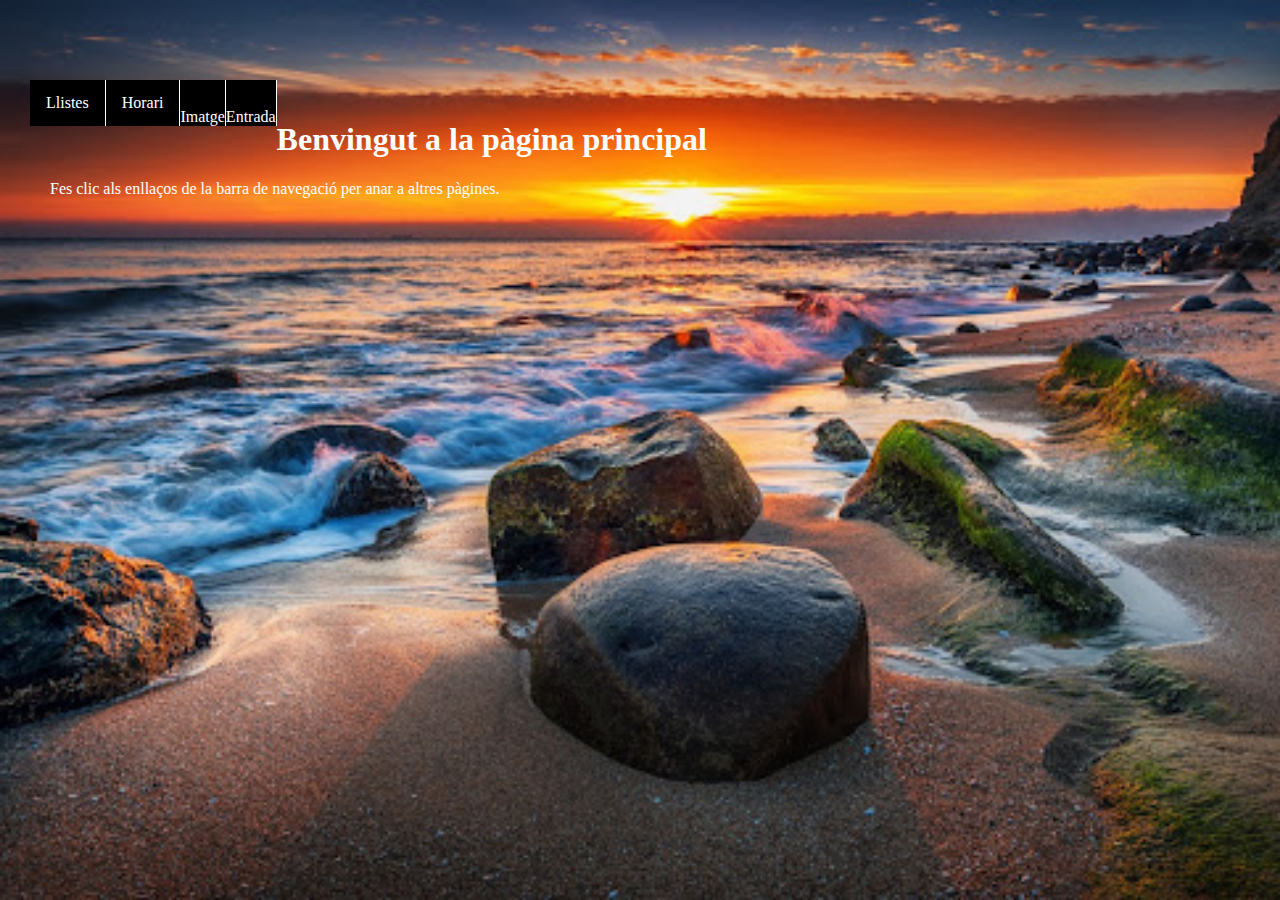
<file: Index/index.html>
<!DOCTYPE html>
<html lang="ca">

<head>
    <meta charset="UTF-8">
    <meta name="viewport" content="width=device-width, initial-scale=1.0">
    <title>Barra de Navegació</title>
    <link rel="stylesheet" href="../ESTIL/barra.css">
    <link rel="stylesheet" href="../ESTIL/general.css">
</head>

<body>
    <div class="navbar">
        <li class="navbar"><a class="navbar" href="../PAGINES/llista.html">Llistes</a></li>
        <li class="navbar"><a class="navbar" href="../PAGINES/horari.html">Horari</a></li>
        <li class="navbar"><a class="navbar" href="../PAGINES/mapimages.html"></a>Imatge</li>
        <li class="navbar"><a class="navbar" href="../PAGINES/entrada.html"></a>Entrada</li>
    </div>

    <div style="margin-top: 80px; padding: 20px;">
        <h1>Benvingut a la pàgina principal</h1>
        <p>Fes clic als enllaços de la barra de navegació per anar a altres pàgines.</p>
    </div>
</body>

</html>
</file>
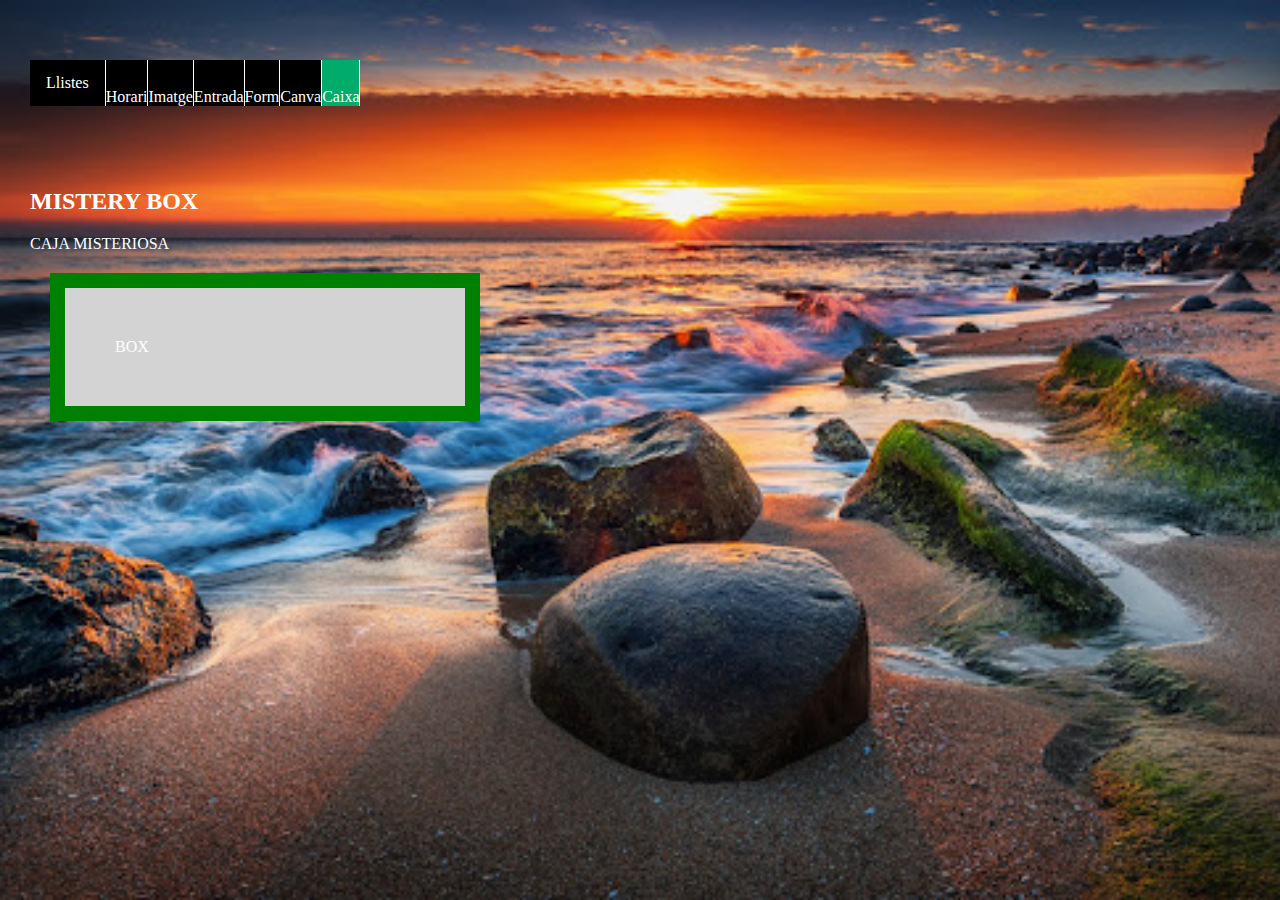
<file: PAGINES/caixa.html>
<!DOCTYPE html>
<html>
<head>
    <meta charset="UTF-8">
    <meta name="viewport" content="width=device-width, initial-scale=1.0">
    <title>Document</title>
    <link rel="stylesheet" href="../ESTIL/barra.css">
    <link rel="stylesheet" href="../ESTIL/general.css">
    <link rel="stylesheet" href="../ESTIL/caixa.css">
</head>
<body>
    <div class="navbar">
        <li class="navbar"><a class="navbar" href="../PAGINES/llista.html">Llistes</a></li>
        <li class="navbar"><a class="navbar" href="../PAGINES/horari.html"></a>Horari</li>
        <li class="navbar"><a class="navbar" href="../PAGINES/mapimages.html"></a>Imatge</li>
        <li class="navbar"><a class="navbar" href="../PAGINES/entrada.html"></a>Entrada</li>
        <li class="navbar"><a class="navbar" href="../PAGINES/form.html"></a>Form</li>
        <li class="navbar"><a class="navbar" href="../PAGINES/provacanvas.html"></a>Canva</li>
        <li class="navbar active"><a class="navbar" href="../PAGINES/caixa.html"></a>Caixa</li>
    </div>
<br><br><br><br><br><br>

        <h2>MISTERY BOX</h2>
        
        <p>CAJA MISTERIOSA</p>
        
        <div class = "box">BOX</div>
        
        </body>
        </html>
</file>
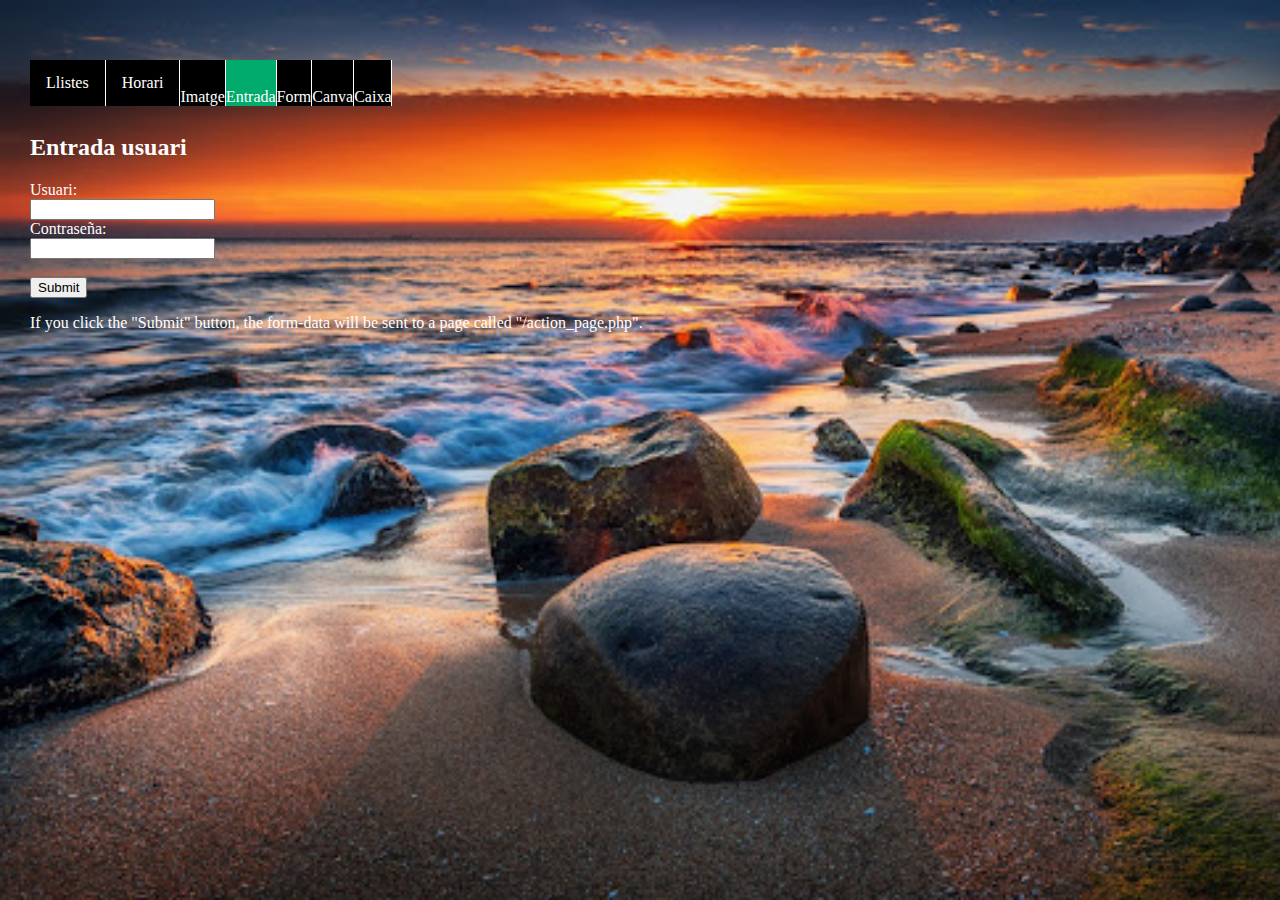
<file: PAGINES/entrada.html>
<!DOCTYPE html>
<html lang="es">

<head>
    <meta charset="UTF-8">
    <meta name="viewport" content="width=device-width, initial-scale=1.0">
    <title>Document</title>
    <link rel="stylesheet" href="../ESTIL/barra.css">
    <link rel="stylesheet" href="../ESTIL/general.css">
</head>

<body>
    <div class="navbar">
        <li class="navbar"><a class="navbar" href="../PAGINES/llista.html">Llistes</a></li>
        <li class="navbar"><a class="navbar" href="../PAGINES/horari.html">Horari</a></li>
        <li class="navbar"><a class="navbar" href="../PAGINES/mapimages.html"></a>Imatge</li>
        <li class="navbar active"><a class="navbar" href="../PAGINES/entrada.html"></a>Entrada</li>
        <li class="navbar"><a class="navbar" href="../PAGINES/form.html"></a>Form</li>
        <li class="navbar"><a class="navbar" href="../PAGINES/provacanvas.html"></a>Canva</li>
        <li class="navbar"><a class="navbar" href="../PAGINES/caixa.html"></a>Caixa</li>
    </div>
    <br>
    <br>
    <br>
    <h2>Entrada usuari</h2>

    <form action="./validausuari.html">
        <label for="fname">Usuari:</label><br>
        <input type="text" id="fname" name="Usuari" value=""><br>
        <label for="lname">Contraseña:</label><br>
        <input type="password" id="lname" name="Contraseña" value=""><br><br>
        <input type="submit" value="Submit">
    </form>

    <p>If you click the "Submit" button, the form-data will be sent to a page called "/action_page.php".</p>


</body>

</html>
</file>
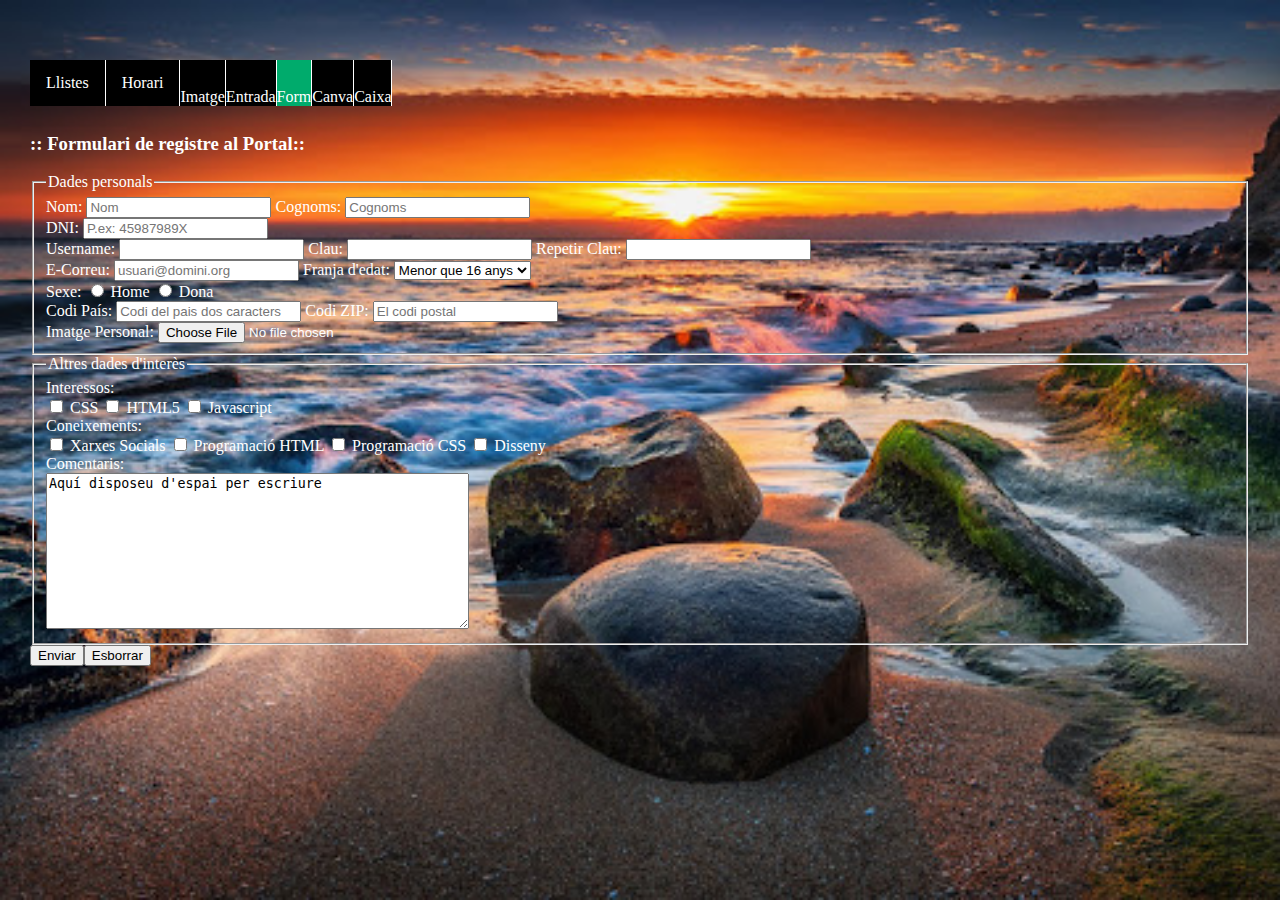
<file: PAGINES/form.html>
<!DOCTYPE html>
<html lang="en">

<head>
    <meta charset="UTF-8">
    <meta name="viewport" content="width=device-width, initial-scale=1.0">
    <title>Document</title>
    <link rel="stylesheet" href="../ESTIL/barra.css">
    <link rel="stylesheet" href="../ESTIL/general.css">
</head>

<body>

    <li class="navbar"><a class="navbar" href="../PAGINES/llista.html">Llistes</a></li>
        <li class="navbar"><a class="navbar" href="../PAGINES/horari.html">Horari</a></li>
        <li class="navbar"><a class="navbar" href="../PAGINES/mapimages.html"></a>Imatge</li>
        <li class="navbar"><a class="navbar" href="../PAGINES/entrada.html"></a>Entrada</li>
        <li class="navbar active"><a class="navbar" href="../PAGINES/form.html"></a>Form</li>
        <li class="navbar"><a class="navbar" href="../PAGINES/provacanvas.html"></a>Canva</li>
        <li class="navbar"><a class="navbar" href="../PAGINES/caixa.html"></a>Caixa</li>
        <br>
        <br>
        <br>
    <h3> :: Formulari de registre al Portal:: </h3>
    <form name="formulari" method="POST" action="proces.asp">
        <fieldset>
            <legend>Dades personals</legend>
            <input type="hidden" name="oculto" value="0">
            <div>
                <label for="inom">Nom:</label>
                <input type="text" name="nom" id="inom" placeholder="Nom">
                <label for="icognoms">Cognoms:</label>
                <input type="text" name="cognoms" id="icognoms" placeholder="Cognoms">
            </div>
            <div>
                <label for="idni">DNI:</label>
                <input type="text" name="idni" placeholder="P.ex: 45987989X">
            </div>
            <div>
                <label for="iusername">Username:</label>
                <input type="text" id="iusername" name="username">
                <label for="iclau">Clau:</label>
                <input type="password" id="iclau" name="clau">
                <label for="ireclau">Repetir Clau:</label>
                <input type="password" id="ireclau" name="reclau">
            </div>
            <div>
                <label for="iemail">E-Correu:</label>
                <input type="text" name="email" id="iemail" placeholder="usuari@domini.org">
                <label for="ifranjaedat">Franja d'edat: </label>
                <select name="edat" id="ifranjaedat">
                    <option value="menor16">Menor que 16 anys</option>
                    <option value="menor21">Entre 16 i 21 anys</option>
                    <option value="major21">Major de 21 anys</option>
                </select>

            </div>
            <div>
                Sexe:
                <input type="radio" name="sex" id="ihome" value="home">
                <label for="ihome">Home</label>
                <input type="radio" name="sex" id="idona" value="dona">
                <label for="ihome">Dona</label>
            </div>
            <div>
            </div>
            <div>
                <label for="ipais_code">Codi País:</label>
                <input type="text" id="ipais_code" name="pais_code" pattern="[A-Za-z]{2}"
                    placeholder="Codi del pais dos caracters">
                <label for="izip_code">Codi ZIP:</label>
                <input type="text" id="izip_code" name="zip_code" pattern="[0-9]{5}" placeholder="El codi postal">
            </div>
            <div>
                <label>Imatge Personal:</label>
                <input type="file" name="imatge" id="iimatgepersonal">
            </div>
        </fieldset>
        <fieldset>
            <legend>Altres dades d'interès</legend>
            <div>Interessos:<br>
                <input type="checkbox" name="interessos" value="css">
                CSS
                <input type="checkbox" name="interessos" value="html5">
                HTML5
                <input type="checkbox" name="interessos" value="javascript">
                Javascript
            </div>
            <div><label>Coneixements:</label><br>
                <input type="checkbox" name="coneixaments" value="xarxessociales">
                Xarxes Socials
                <input type="checkbox" name="coneixaments" value="programaciohtml">
                Programació HTML
                <input type="checkbox" name="coneixaments" value="programacioCSS">
                Programació CSS
                <input type="checkbox" name="coneixaments" value="Disseny">
                Disseny
            </div>
            <div>
                <label>Comentaris:</label><br>
                <textarea rows="10" cols="50" name="coment">Aquí disposeu d'espai per escriure</textarea>
            </div>
        </fieldset>
        <div>
            <input type="submit" value="Enviar"><input type="reset" value="Esborrar">
        </div>
    </form>
</body>

</html>
</file>
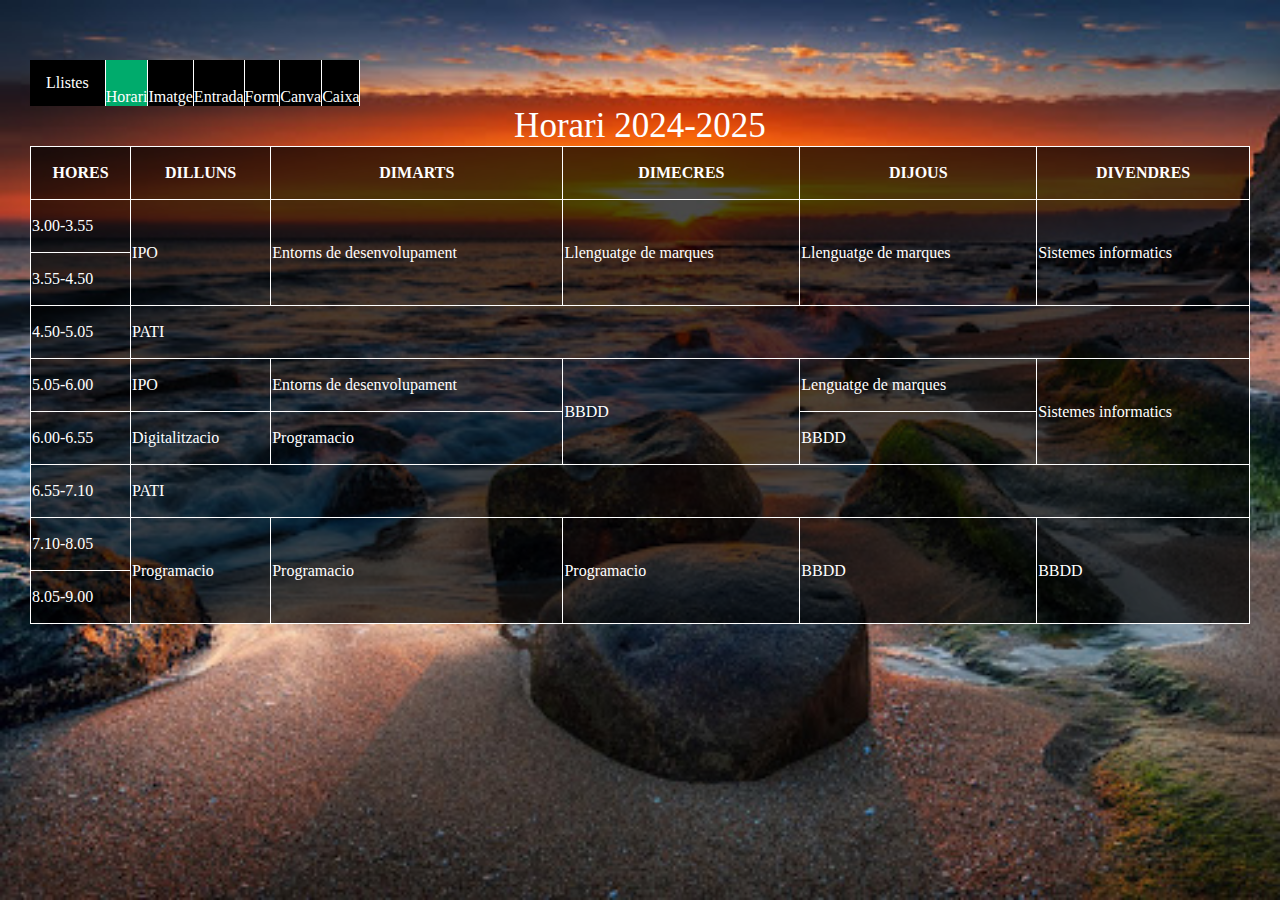
<file: PAGINES/horari.html>
<!DOCTYPE html>
<html lang="en">

<head>
    <meta charset="UTF-8">
    <meta name="viewport" content="width=device-width, initial-scale=1.0">
    <title>Document</title>
    <link rel="stylesheet" href="../ESTIL/barra.css">
    <link rel="stylesheet" href="../ESTIL/general.css">
</head>

<body>
    <div class="navbar">
        <li class="navbar"><a class="navbar" href="../PAGINES/llista.html">Llistes</a></li>
        <li class="navbar active"><a class="navbar" href="../PAGINES/horari.html"></a>Horari</li>
        <li class="navbar"><a class="navbar" href="../PAGINES/mapimages.html"></a>Imatge</li>
        <li class="navbar"><a class="navbar" href="../PAGINES/entrada.html"></a>Entrada</li>
        <li class="navbar"><a class="navbar" href="../PAGINES/form.html"></a>Form</li>
        <li class="navbar"><a class="navbar" href="../PAGINES/provacanvas.html"></a>Canva</li>
        <li class="navbar"><a class="navbar" href="../PAGINES/caixa.html"></a>Caixa</li>
    </div>
    <link rel="stylesheet" href="../ESTIL/general.css">

    <table style="width:100%">
        <caption>Horari 2024-2025</caption>
        <thead>
            <tr>
                <th>HORES</th>
                <th>DILLUNS</th>
                <th>DIMARTS</th>
                <th>DIMECRES</th>
                <th>DIJOUS</th>
                <th>DIVENDRES</th>
            </tr>
        </thead>
        <tbody>
            <tr>
                <td>3.00-3.55</td>
                <td rowspan="2">IPO</td>
                <td rowspan="2">Entorns de desenvolupament</td>
                <td rowspan="2">Llenguatge de marques</td>
                <td rowspan="2">Llenguatge de marques</td>
                <td rowspan="2">Sistemes informatics</td>
            </tr>
            <tr>
                <td>3.55-4.50</td>
            </tr>
            <tr>
                <td>4.50-5.05</td>
                <td colspan="5">PATI</td>
            </tr>
            <tr>
                <td>5.05-6.00</td>
                <td>IPO</td>
                <td>Entorns de desenvolupament</td>
                <td rowspan="2">BBDD</td>
                <td>Lenguatge de marques</td>
                <td rowspan="2">Sistemes informatics</td>
            </tr>
            <tr>
                <td>6.00-6.55</td>
                <td>Digitalitzacio</td>
                <td>Programacio</td>
                <td>BBDD</td>

            </tr>
            <tr>
                <td>6.55-7.10</td>
                <td colspan="5">PATI</td>

            </tr>
            <tr>
                <td>7.10-8.05</td>
                <td rowspan="2">Programacio</td>
                <td rowspan="2">Programacio</td>
                <td rowspan="2">Programacio</td>
                <td rowspan="2">BBDD</td>
                <td rowspan="2">BBDD</td>
            </tr>
            <tr>
                <td>8.05-9.00</td>

            </tr>
        </tbody>
    </table>
</body>
</html>
</file>
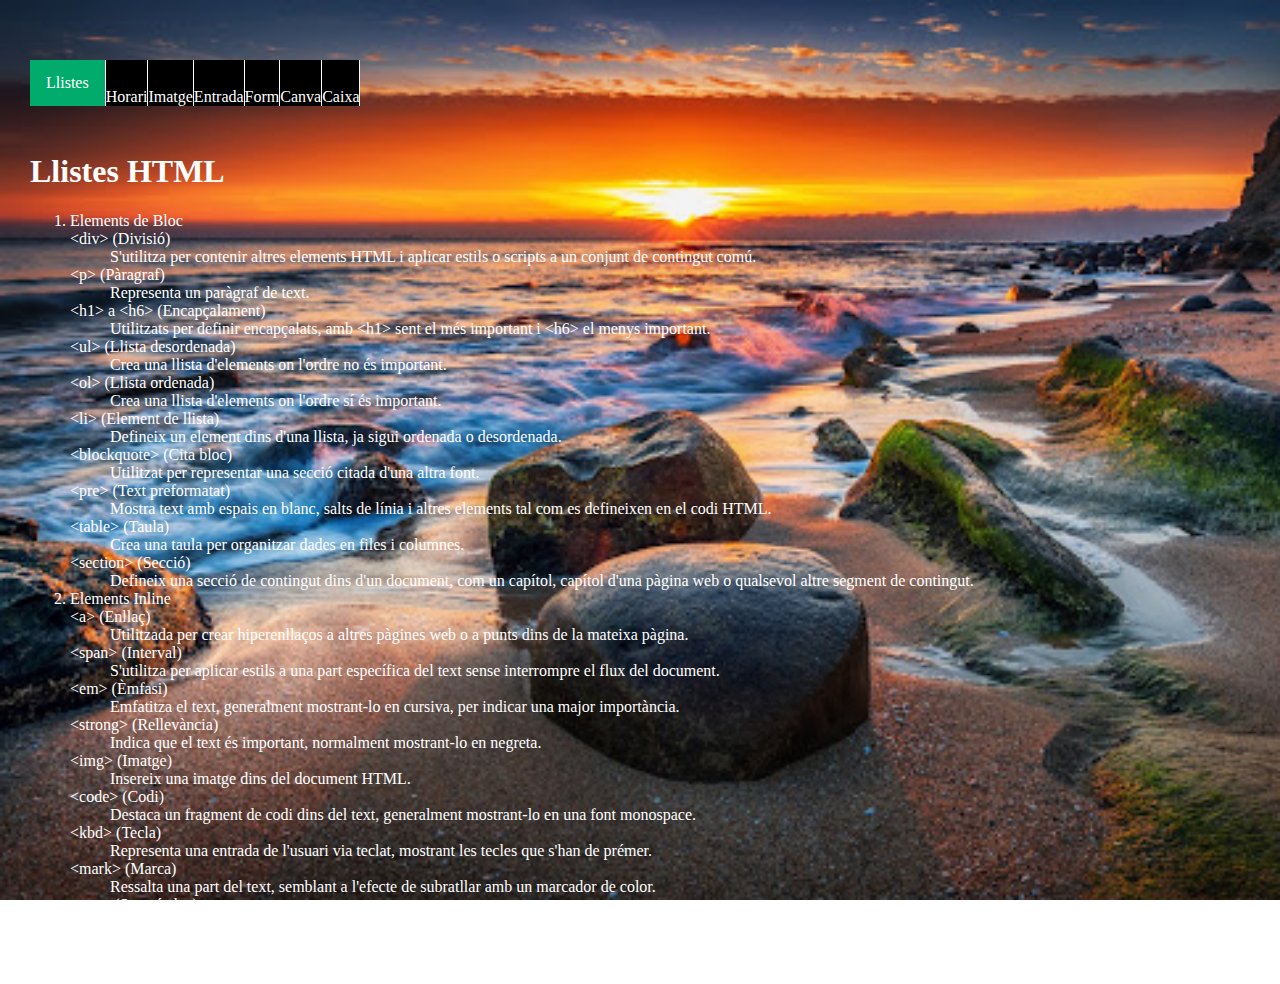
<file: PAGINES/llista.html>
<!DOCTYPE html>
<html lang="ca">

<head>
    <meta charset="UTF-8">
    <meta name="viewport" content="width=device-width, initial-scale=1.0">
    <title>Llistes HTML</title>
    <link rel="stylesheet" href="../ESTIL/barra.css">
    <link rel="stylesheet" href="../ESTIL/general.css">
    <link rel="stylesheet" href="../ESTIL/llistes.css">
</head>

<body>
    <div class="navbar">
        <li class="navbar active"><a class="navbar" href="../PAGINES/llista.html">Llistes</a></li>
        <li class="navbar"><a class="navbar" href="../PAGINES/horari.html"></a>Horari</li>
        <li class="navbar"><a class="navbar" href="../PAGINES/mapimages.html"></a>Imatge</li>
        <li class="navbar"><a class="navbar" href="../PAGINES/entrada.html"></a>Entrada</li>
        <li class="navbar"><a class="navbar" href="../PAGINES/form.html"></a>Form</li>
        <li class="navbar"><a class="navbar" href="../PAGINES/provacanvas.html"></a>Canva</li>
        <li class="navbar"><a class="navbar" href="../PAGINES/caixa.html"></a>Caixa</li>
    </div>
    <br>
    <br>
    <br>
    <br>
    <h1>Llistes HTML</h1>
    <ol>
        <li>Elements de Bloc
            <dl>
                <dt>&lt;div&gt; (Divisió)</dt>
                <dd>S'utilitza per contenir altres elements HTML i aplicar estils o scripts a un conjunt de contingut
                    comú.</dd>

                <dt>&lt;p&gt; (Pàragraf)</dt>
                <dd>Representa un paràgraf de text.</dd>

                <dt>&lt;h1&gt; a &lt;h6&gt; (Encapçalament)</dt>
                <dd>Utilitzats per definir encapçalats, amb &lt;h1&gt; sent el més important i &lt;h6&gt; el menys
                    important.</dd>

                <dt>&lt;ul&gt; (Llista desordenada)</dt>
                <dd>Crea una llista d'elements on l'ordre no és important.</dd>

                <dt>&lt;ol&gt; (Llista ordenada)</dt>
                <dd>Crea una llista d'elements on l'ordre sí és important.</dd>

                <dt>&lt;li&gt; (Element de llista)</dt>
                <dd>Defineix un element dins d'una llista, ja sigui ordenada o desordenada.</dd>

                <dt>&lt;blockquote&gt; (Cita bloc)</dt>
                <dd>Utilitzat per representar una secció citada d'una altra font.</dd>

                <dt>&lt;pre&gt; (Text preformatat)</dt>
                <dd>Mostra text amb espais en blanc, salts de línia i altres elements tal com es defineixen en el codi
                    HTML.</dd>

                <dt>&lt;table&gt; (Taula)</dt>
                <dd>Crea una taula per organitzar dades en files i columnes.</dd>

                <dt>&lt;section&gt; (Secció)</dt>
                <dd>Defineix una secció de contingut dins d'un document, com un capítol, capítol d'una pàgina web o
                    qualsevol altre segment de contingut.</dd>
            </dl>
        </li>
        <li>Elements Inline
            <dl>
                <dt>&lt;a&gt; (Enllaç)</dt>
                <dd>Utilitzada per crear hiperenllaços a altres pàgines web o a punts dins de la mateixa pàgina.</dd>

                <dt>&lt;span&gt; (Interval)</dt>
                <dd>S'utilitza per aplicar estils a una part específica del text sense interrompre el flux del document.
                </dd>

                <dt>&lt;em&gt; (Èmfasi)</dt>
                <dd>Emfatitza el text, generalment mostrant-lo en cursiva, per indicar una major importància.</dd>

                <dt>&lt;strong&gt; (Rellevància)</dt>
                <dd>Indica que el text és important, normalment mostrant-lo en negreta.</dd>

                <dt>&lt;img&gt; (Imatge)</dt>
                <dd>Insereix una imatge dins del document HTML.</dd>

                <dt>&lt;code&gt; (Codi)</dt>
                <dd>Destaca un fragment de codi dins del text, generalment mostrant-lo en una font monospace.</dd>

                <dt>&lt;kbd&gt; (Tecla)</dt>
                <dd>Representa una entrada de l'usuari via teclat, mostrant les tecles que s'han de prémer.</dd>

                <dt>&lt;mark&gt; (Marca)</dt>
                <dd>Ressalta una part del text, semblant a l'efecte de subratllar amb un marcador de color.</dd>

                <dt>&lt;sup&gt; (Superíndex)</dt>
                <dd>Mostra text en superíndex, elevant-lo per sobre de la línia base del text normal.</dd>

                <dt>&lt;sub&gt; (Subíndex)</dt>
                <dd>Mostra text en subíndex, baixant-lo per sota de la línia base del text normal.</dd>
            </dl>
        </li>
    </ol>
</body>

</html>
</file>
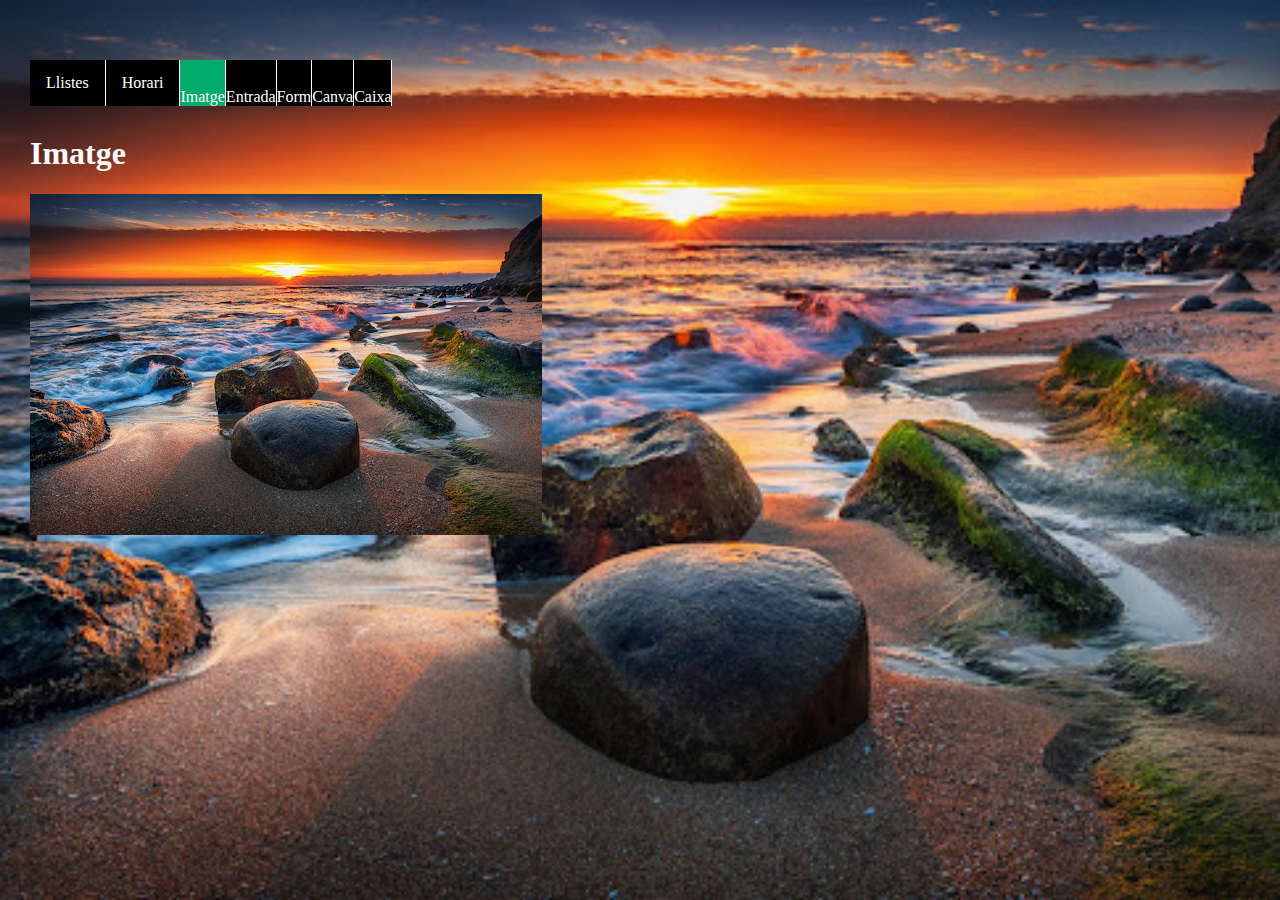
<file: PAGINES/mapimages.html>
<!DOCTYPE html>
<html lang="ca">

<head>
    <meta charset="UTF-8">
    <meta name="viewport" content="width=device-width, initial-scale=1.0">
    <title>Map Images</title>
    <link rel="stylesheet" href="../ESTIL/barra.css">
    <link rel="stylesheet" href="../ESTIL/general.css">
</head>

<body>
    <div class="navbar">
        <li class="navbar"><a class="navbar" href="../PAGINES/llista.html">Llistes</a></li>
        <li class="navbar"><a class="navbar" href="../PAGINES/horari.html">Horari</a></li>
        <li class="navbar active"><a class="navbar" href="../PAGINES/mapimages.html"></a>Imatge</li>
        <li class="navbar"><a class="navbar" href="../PAGINES/entrada.html"></a>Entrada</li>
        <li class="navbar"><a class="navbar" href="../PAGINES/form.html"></a>Form</li>
        <li class="navbar"><a class="navbar" href="../PAGINES/provacanvas.html"></a>Canva</li>
        <li class="navbar"><a class="navbar" href="../PAGINES/caixa.html"></a>Caixa</li>
    </div>
    <br>
    <br>
    <br>
    <h1>Imatge</h1>
    <img src="../Imatges/playa.jpg" use="" alt="Imatge de la taula">
</body>

</html>
</file>
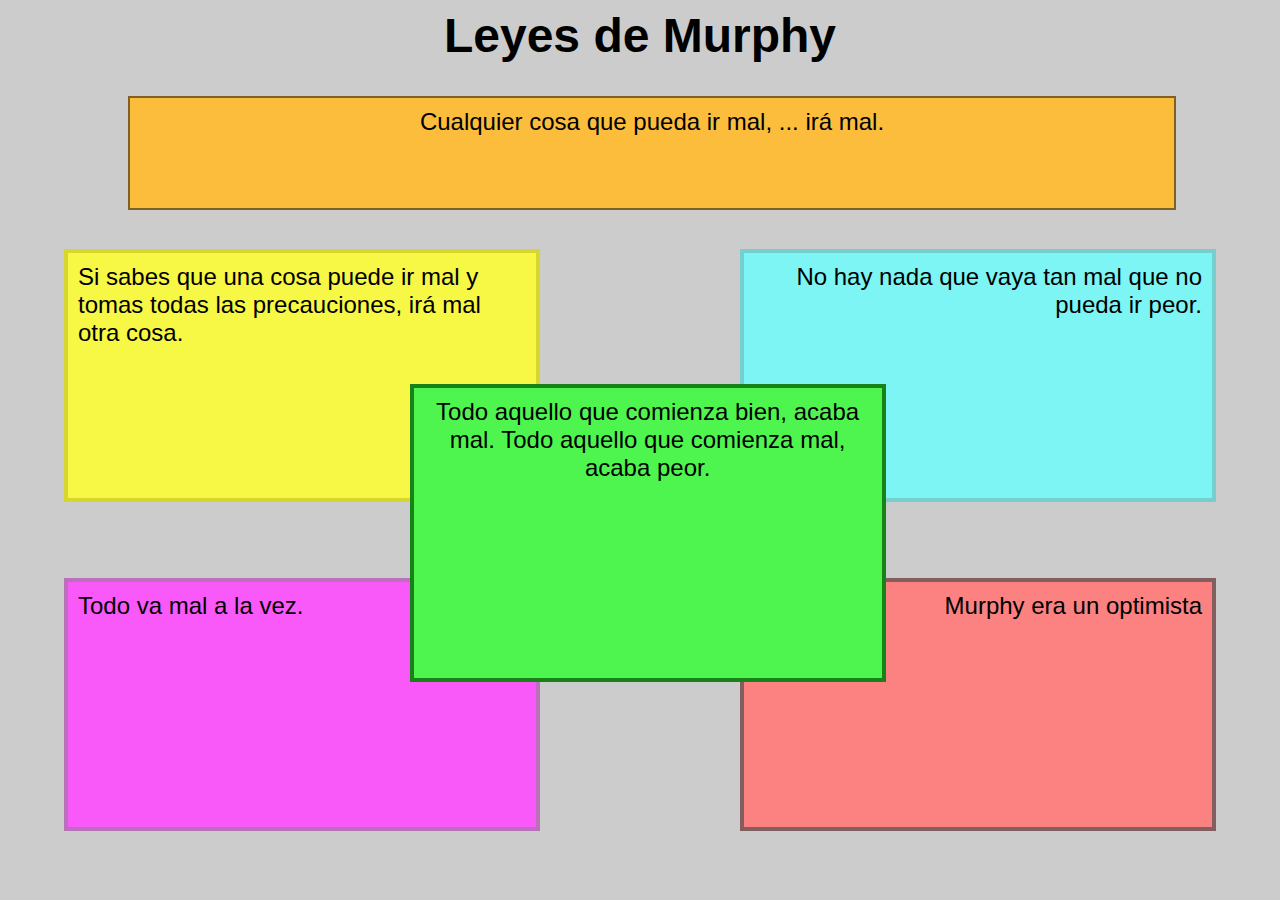
<file: PAGINES/murphy.html>
<html lang="es"><head>
    <meta charset="utf-8">
    <title>Seis leyes de Murphy. Ejercicios. Páginas web HTML y hojas de estilo CSS. Bartolomé Sintes Marco. www.mclibre.org</title>
    <meta name="viewport" content="width=device-width, initial-scale=1.0">
    <link rel="stylesheet" href="../ESTIL/murphy.css">
  </head>
  
  <body>
    
    <h1>Leyes de Murphy</h1>
  
    <p id="m1">Cualquier cosa que pueda ir mal, ... irá mal.</p>
  
    <p id="m2">Todo aquello que comienza bien, acaba mal. Todo aquello que comienza mal, acaba peor.</p>
  
    <p id="m3">Si sabes que una cosa puede ir mal y tomas todas las precauciones, irá mal otra cosa.</p>
  
    <p id="m4">No hay nada que vaya tan mal que no pueda ir peor.</p>
  
    <p id="m5">Todo va mal a la vez.</p>
  
    <p id="m6">Murphy era un optimista</p>

  </body></html>
</file>
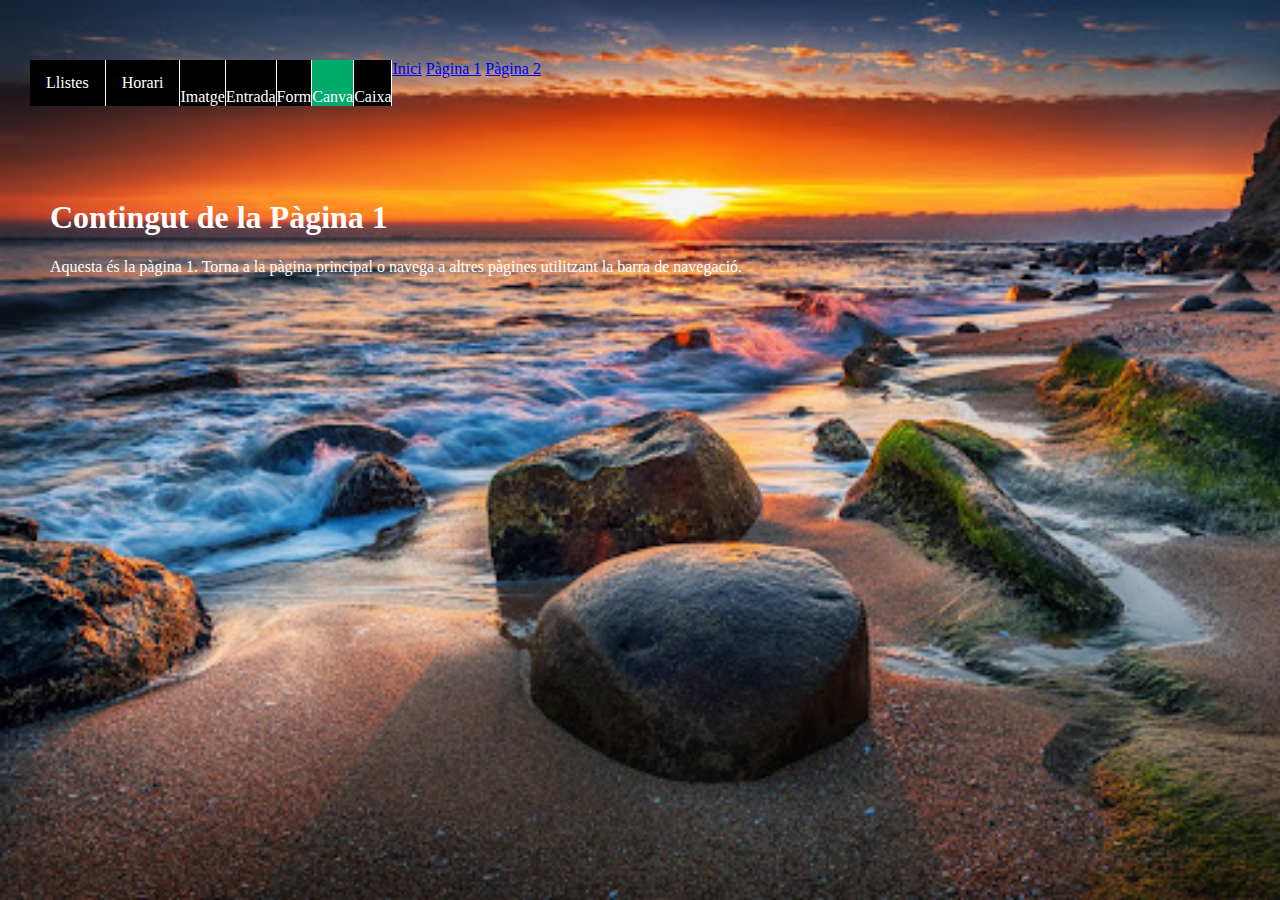
<file: PAGINES/prova.html>
<!DOCTYPE html>
<html lang="ca">

<head>
    <meta charset="UTF-8">
    <meta name="viewport" content="width=device-width, initial-scale=1.0">
    <title>Pàgina 1</title>
    <link rel="stylesheet" href="../ESTIL/barra.css">
    <link rel="stylesheet" href="../ESTIL/general.css">
</head>

<body>
    <div class="navbar">
        <li class="navbar"><a class="navbar" href="../PAGINES/llista.html">Llistes</a></li>
        <li class="navbar"><a class="navbar" href="../PAGINES/horari.html">Horari</a></li>
        <li class="navbar"><a class="navbar" href="../PAGINES/mapimages.html"></a>Imatge</li>
        <li class="navbar"><a class="navbar" href="../PAGINES/entrada.html"></a>Entrada</li>
        <li class="navbar"><a class="navbar" href="../PAGINES/form.html"></a>Form</li>
        <li class="navbar active"><a class="navbar" href="../PAGINES/provacanvas.html"></a>Canva</li>
        <li class="navbar"><a class="navbar" href="../PAGINES/caixa.html"></a>Caixa</li>
    </div>
    <div class="navbar">
        <a href="../Index/index.html">Inici</a>
        <a href="../PAGINES/llista.html">Pàgina 1</a>
        <a href="../PAGINES/horari.html">Pàgina 2</a>
    </div>
    <div style="margin-top: 80px; padding: 20px;">
        <h1>Contingut de la Pàgina 1</h1>
        <p>Aquesta és la pàgina 1. Torna a la pàgina principal o navega a altres pàgines utilitzant la barra de
            navegació.</p>
    </div>
</body>

</html>
</file>
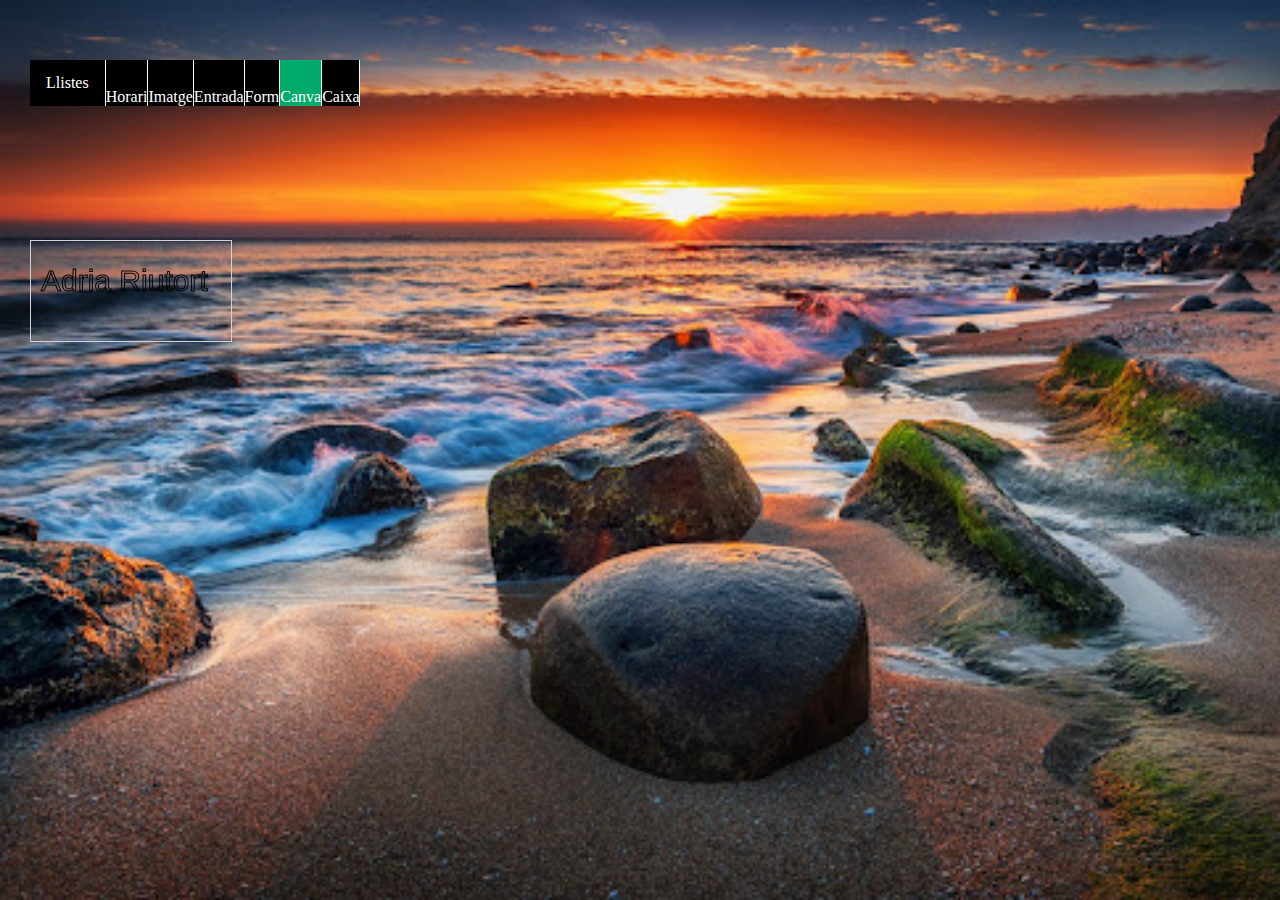
<file: PAGINES/provacanvas.html>
<!DOCTYPE html>
<html>

<head>
    <meta charset="UTF-8">
    <meta name="viewport" content="width=device-width, initial-scale=1.0">
    <title>Canvas</title>
    <link rel="stylesheet" href="../ESTIL/barra.css">
    <link rel="stylesheet" href="../ESTIL/general.css">
</head>

<body>

    <div class="navbar">
        <li class="navbar"><a class="navbar" href="../PAGINES/llista.html">Llistes</a></li>
        <li class="navbar"><a class="navbar" href="../PAGINES/horari.html"></a>Horari</li>
        <li class="navbar"><a class="navbar" href="../PAGINES/mapimages.html"></a>Imatge</li>
        <li class="navbar"><a class="navbar" href="../PAGINES/entrada.html"></a>Entrada</li>
        <li class="navbar"><a class="navbar" href="../PAGINES/form.html"></a>Form</li>
        <li class="navbar active"><a class="navbar" href="../PAGINES/provacanvas.html"></a>Canva</li>
        <li class="navbar"><a class="navbar" href="../PAGINES/caixa.html"></a>Caixa</li>
    </div>
    <br><br><br><br><br><br><br><br><br><br>
    <canvas id="myCanvas" width="200" height="100" style="border:1px solid #d3d3d3;">
        Your browser does not support the HTML canvas tag.</canvas>

    <script>
            var c = document.getElementById("myCanvas");
            var ctx = c.getContext("2d");
            ctx.font = "30px Arial";
            ctx.strokeText("Adria Riutort",10,50);
    </script>

</body>

</html>
</file>
<file: ESTIL/barra.css>
ul.navbar {
    list-style-type: none;
    margin: 0;
    padding: 0;
    overflow: hidden;
    background-color: #000000;
}

li.navbar {
    float: left;
    border-right: 1px solid #ffffff;
    background-color: #000000;
    list-style-type: none;
}

li.navbar a.navbar {
    display: block;
    color: rgb(255, 255, 255);
    text-align: center;
    padding: 14px 16px;
    text-decoration: none;
}

li.navbar a:hover:not(.active) {
    background-color: #a3a3a3;
}

.active.navbar {
    background-color: #00ab6c;
}
</file>
<file: ESTIL/general.css>
body{
    background-image: url(../Imatges/playa.jpg);
    background-size: cover;
    background-attachment: fixed;
    color: white;
    margin-top: 60px;
    margin-left: 30px;
    margin-right: 30px;
}
table, th, td {
    border: 1px solid white;
    border-collapse: collapse;
    
  }
table{
    background-color: rgba(0, 0, 0, 0.7);
    
}
caption{
    font-size: 35px;
}

th, td {
     height:50px
     
    }
</file>
<file: ESTIL/caixa.css>
div.box {
    background-color: lightgrey;
    width: 300px;
    border: 15px solid green;
    padding: 50px;
    margin: 20px;
    list-style-type: none;
  }
</file>
<file: ESTIL/llistes.css>
body {
    background-image: url(../Imatges/playa.jpg);
    background-size: cover;
    background-attachment: fixed;
    color: white;
    margin-top: 60px;
    margin-left: 30px;
    margin-right: 30px;
}

table, th, td {
    border: 1px solid white;
    border-collapse: collapse;
}

table {
    background-color: rgba(0, 0, 0, 0.7);
    margin: 20px 0;
}

caption {
    font-size: 35px;
    font-weight: bold;
    color: #fff;
}

th, td {
    height: 50px;
    padding: 10px;
    text-align: left;
}
</file>
<file: ESTIL/murphy.css>
p {
    padding: 10px;
    font-size: 1.5rem;
}

p {
    display: block;
    margin-block-start: 1em;
    margin-block-end: 1em;
    margin-inline-start: 0px;
    margin-inline-end: 0px;
    unicode-bidi: isolate;
}

h1 {
    margin: 0;
    font-size: 3rem;
    text-align: center;
}

body {
    background-color: hwb(0 80% 20%);
    font-family: sans-serif;
}

p#m1 {
    position: absolute;
    top: 8%;
    left: 10%;
    width: 80%;
    height: 10%;
    border: hwb(40 14% 50%) 2px solid;
    background-color: hwb(40 24% 1%);
    text-align: center;
}

p#m2 {
    position: absolute;
    top: 40%;
    left: 32%;
    width: 35%;
    height: 30%;
    z-index: 2;
    border: hwb(120 9% 49%) 4px solid;
    background-color: hwb(120 31% 4%);
    text-align: center;
}

p#m3 {
    position: absolute;
    top: 25%;
    left: 5%;
    width: 35%;
    height: 25%;
    border: hwb(60 18% 16%) 4px solid;
    background-color: hwb(60 27% 3%);
    text-align: left;
}

p#m4 {
    position: absolute;
    top: 25%;
    right: 5%;
    width: 35%;
    height: 25%;
    border: hwb(180 46% 19%) 4px solid;
    background-color: hwb(180 49% 4%);
    text-align: right;
}

p#m5 {
    position: absolute;
    bottom: 5%;
    left: 5%;
    width: 35%;
    height: 25%;
    border: hwb(300 44% 27%) 4px solid;
    background-color: hwb(300 35% 2%);
    text-align: left;
}

p#m6 {
    position: absolute;
    bottom: 5%;
    right: 5%;
    width: 35%;
    height: 25%;
    border: hwb(0 37% 49%) 4px solid;
    background-color: hwb(0 51% 1%);
    text-align: right;
}

p:hover {
    z-index: 3;
}
</file>
